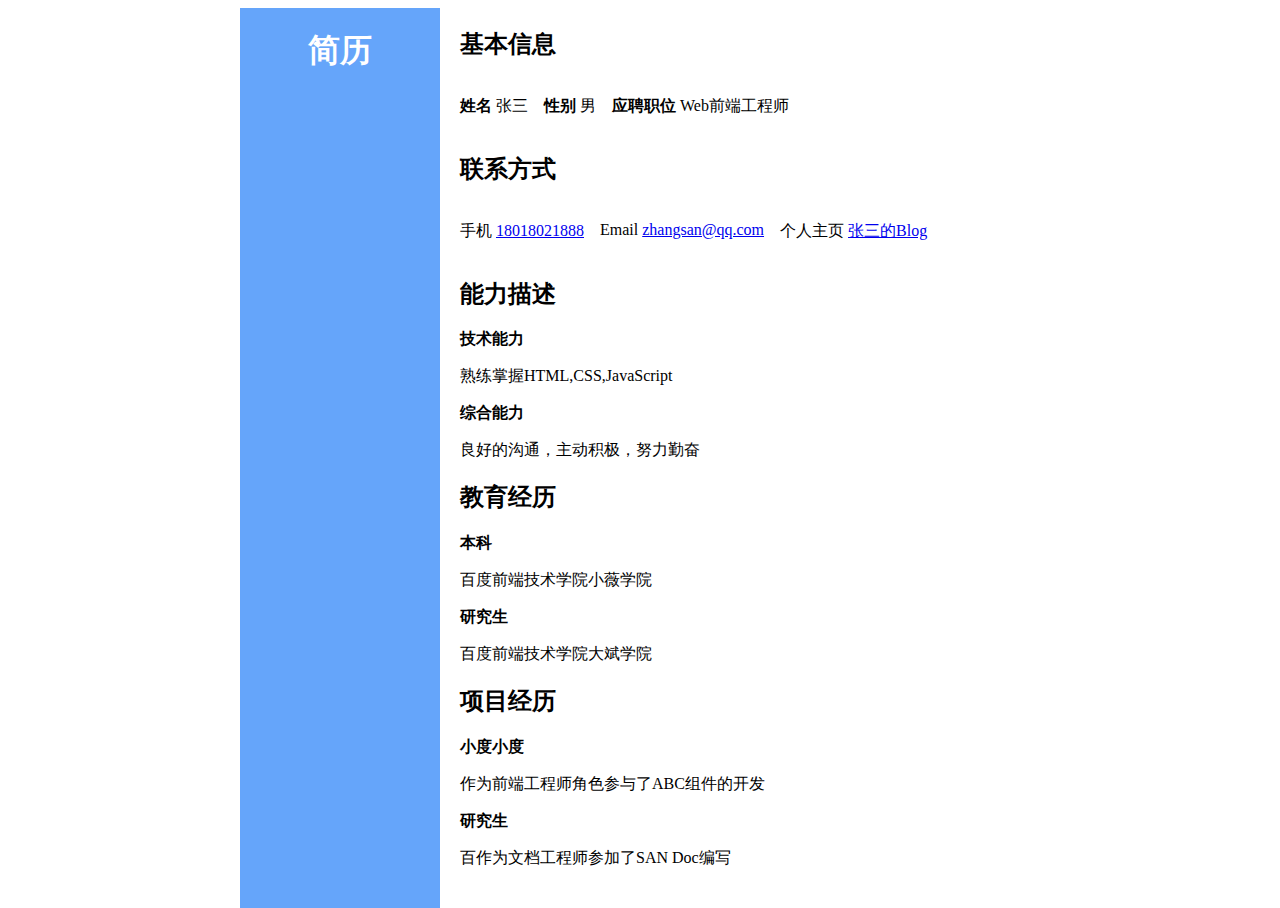
<file: Day5~6/index.html>
<!DOCTYPE html>
<html lang="en">
<head>
    <meta charset="UTF-8">
    <title>张三的简历</title>
    <link rel="stylesheet" href="style_1.css">
</head>
<body>
<div class="z">
    <div class="left">
    <h1>简历</h1>
    </div>
        <div class="right">
            <h2>基本信息</h2>
            <div class="info">
                <p><strong>姓名</strong> 张三  </p>
                <p><strong>性别</strong> 男</p>
                <p><strong>应聘职位</strong> Web前端工程师</p> 
            </div>

            <h2>联系方式</h2>
               <div class="info">
                <p>手机 <a href="#">18018021888</a></p> 
                <p>Email <a href="mailto:zhangsan@qq.com">zhangsan@qq.com</a></p>
                <p>个人主页 <a href="https://www.baidu.com" target="_blank">张三的Blog</a></p>
            </div>

            <h2>能力描述</h2>
            <p><strong>技术能力</strong></p>
            <p>熟练掌握HTML,CSS,JavaScript</p>
            <p><strong>综合能力</strong></p>
            <p>良好的沟通，主动积极，努力勤奋</p>

            <h2>教育经历</h2>
            <p><strong>本科</strong></p>
            <p>百度前端技术学院小薇学院</p>
            <p><strong>研究生</strong></p>
            <p>百度前端技术学院大斌学院</p>

            <h2>项目经历</h2>
            <p><strong>小度小度</strong></p>
            <p>作为前端工程师角色参与了ABC组件的开发</p>
            <p><strong>研究生</strong></p>
            <p>百作为文档工程师参加了SAN Doc编写</p>  
        </div>
    </div>
</body>
</html>
</file>
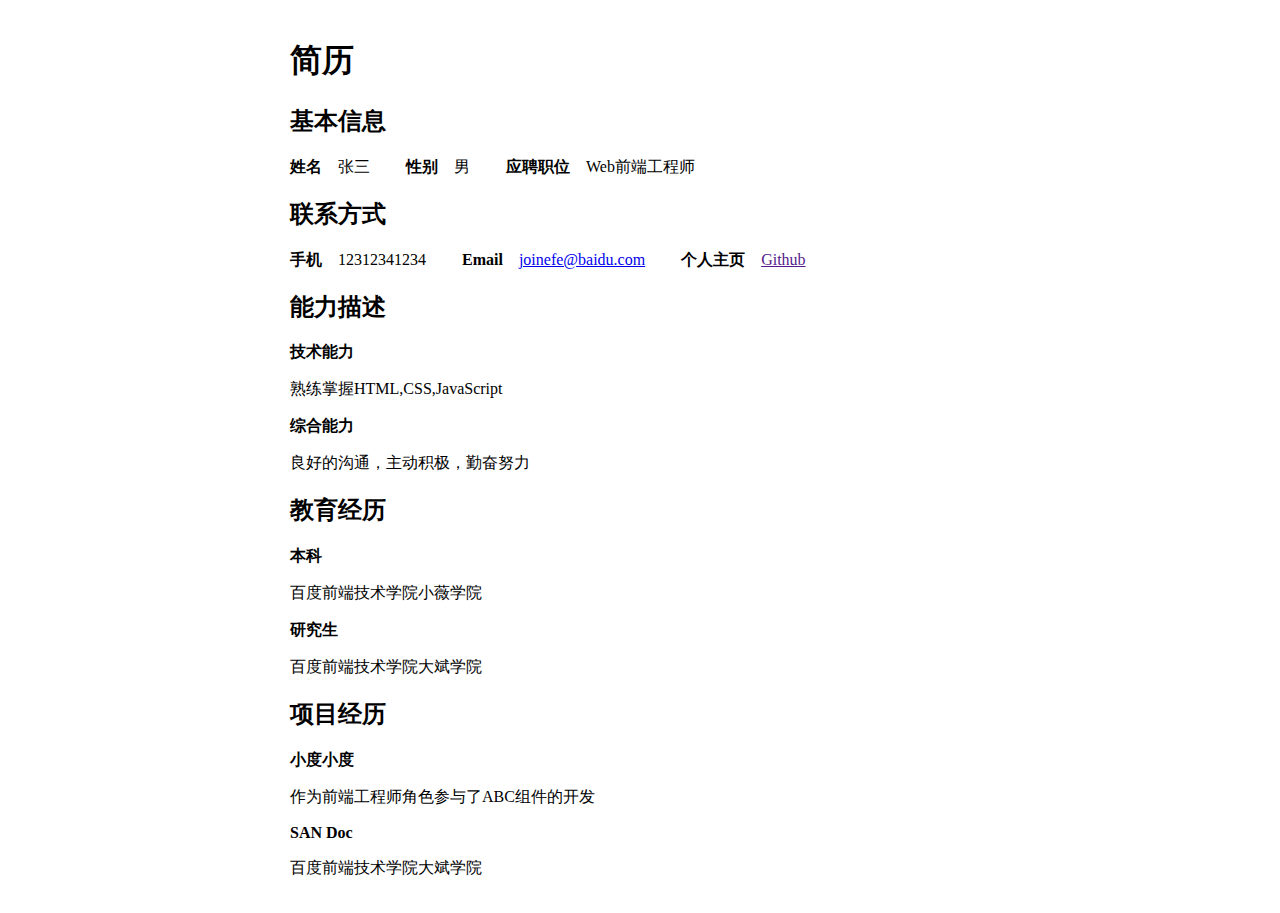
<file: Day5~6/style_1/index.html>
<!DOCTYPE html>
<html lang="zh">
<head>
    <meta charset="UTF-8">
    <meta name="viewport" content="width=device-width, initial-scale=1.0">
    <title>Resume</title>
    <link rel="stylesheet" href="style_1.css">
</head>
<body>
    <div class="resume">
        
        <h1>简历</h1>

        
        <div class="info">
            
                <h2>基本信息</h2>
                <div class="basic">
                <P>
                    <span><strong>姓名</strong>张三</span>
                    <span><strong>性别</strong>男</span>
                    <span><strong>应聘职位</strong>Web前端工程师</span>
                </P>
                </div>

            
                <h2>联系方式</h2>
                <div class="basic">
                <p>
                    <span><strong>手机</strong>12312341234</span>
                    <span><strong>Email</strong><a href="mailto:joinefe@baidu.com">joinefe@baidu.com</a></span>
                    <span><strong>个人主页</strong><a href="">Github</a></span>
                </p>
                </div>


            
                <h2>能力描述</h2>
                <div class="basic sp">
                    <p><strong>技术能力</strong></p>
                    <p><span>熟练掌握HTML,CSS,JavaScript</span></p>
                    <p><strong>综合能力</strong>
                    <p><span>良好的沟通，主动积极，勤奋努力</span></p>
                </div>

        
            
            
                <h2>教育经历</h2>
                <div class="basic sp">
                    <p><strong>本科</strong></p>
                    <p><span>百度前端技术学院小薇学院</span></p>
                    <p><strong>研究生</strong></p>
                    <p><span>百度前端技术学院大斌学院</span></p>
                </div>


            
                <h2>项目经历</h2>
                <div class="basic sp">
                    <P><strong>小度小度</strong></P>
                    <P><span>作为前端工程师角色参与了ABC组件的开发</span></P>
                    <P><strong>SAN Doc</strong></P>
                    <P><span>百度前端技术学院大斌学院</span></P>
                </div>
        </div>
    </div>
    
    
</body>
</html>
</file>
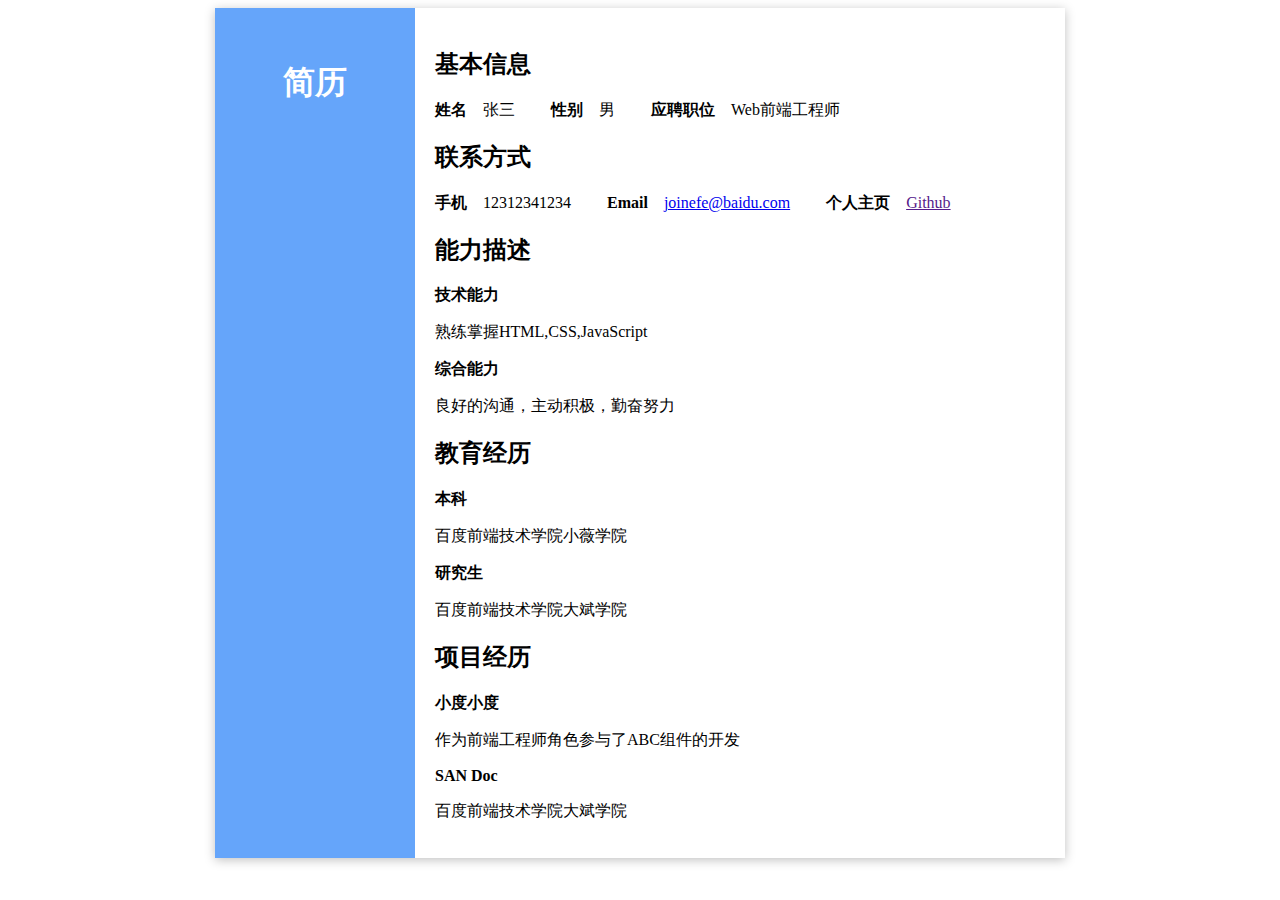
<file: Day5~6/style_2/index.html>
<!DOCTYPE html>
<html lang="zh">
<head>
    <meta charset="UTF-8">
    <meta name="viewport" content="width=device-width, initial-scale=1.0">
    <title>Resume</title>
    <link rel="stylesheet" href="style_2.css">
</head>
<body>
    <div class="resume">
        
        <h1>简历</h1>

        
        <div class="info">
            
                <h2>基本信息</h2>
                <div class="basic">
                <P>
                    <span><strong>姓名</strong>张三</span>
                    <span><strong>性别</strong>男</span>
                    <span><strong>应聘职位</strong>Web前端工程师</span>
                </P>
                </div>

            
                <h2>联系方式</h2>
                <div class="basic">
                <p>
                    <span><strong>手机</strong>12312341234</span>
                    <span><strong>Email</strong><a href="mailto:joinefe@baidu.com">joinefe@baidu.com</a></span>
                    <span><strong>个人主页</strong><a href="">Github</a></span>
                </p>
                </div>


            
                <h2>能力描述</h2>
                <div class="basic sp">
                    <p><strong>技术能力</strong></p>
                    <p><span>熟练掌握HTML,CSS,JavaScript</span></p>
                    <p><strong>综合能力</strong>
                    <p><span>良好的沟通，主动积极，勤奋努力</span></p>
                </div>

        
            
            
                <h2>教育经历</h2>
                <div class="basic sp">
                    <p><strong>本科</strong></p>
                    <p><span>百度前端技术学院小薇学院</span></p>
                    <p><strong>研究生</strong></p>
                    <p><span>百度前端技术学院大斌学院</span></p>
                </div>


            
                <h2>项目经历</h2>
                <div class="basic sp">
                    <P><strong>小度小度</strong></P>
                    <P><span>作为前端工程师角色参与了ABC组件的开发</span></P>
                    <P><strong>SAN Doc</strong></P>
                    <P><span>百度前端技术学院大斌学院</span></P>
                </div>
        </div>
    </div>
    
    
</body>
</html>
</file>
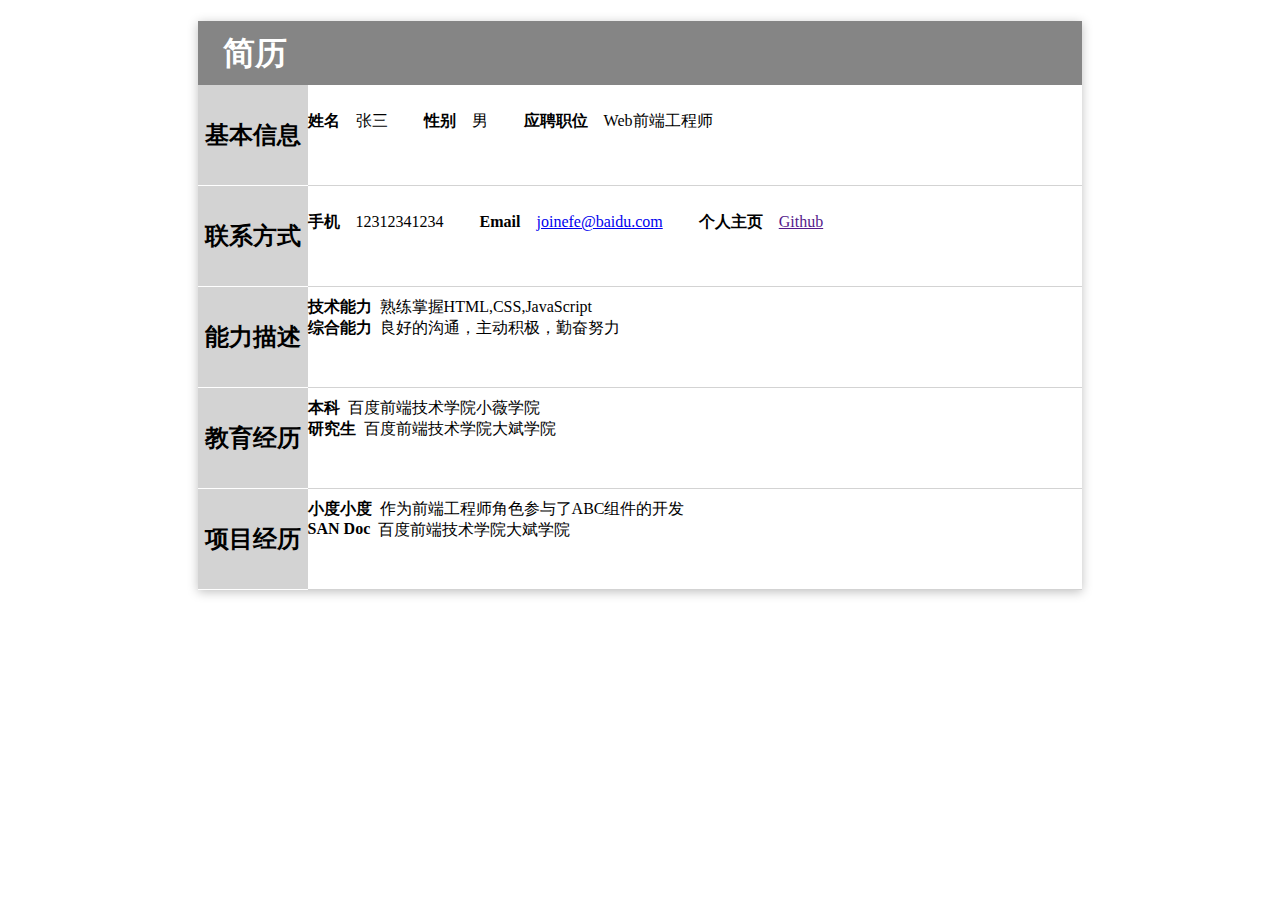
<file: Day5~6/style_3/index.html>
<!DOCTYPE html>
<html lang="zh">
<head>
    <meta charset="UTF-8">
    <meta name="viewport" content="width=device-width, initial-scale=1.0">
    <title>Resume</title>
    <link rel="stylesheet" href="style_3.css">
</head>
<body>
    <div class="resume">
        
        <h1>简历</h1>

        
        <div class="info">
            
                <h2>基本信息</h2>
                <div class="basic">
                <P>
                    <span><strong>姓名</strong>张三</span>
                    <span><strong>性别</strong>男</span>
                    <span><strong>应聘职位</strong>Web前端工程师</span>
                </P>
                </div>

            
                <h2>联系方式</h2>
                <div class="basic">
                <p>
                    <span><strong>手机</strong>12312341234</span>
                    <span><strong>Email</strong><a href="mailto:joinefe@baidu.com">joinefe@baidu.com</a></span>
                    <span><strong>个人主页</strong><a href="">Github</a></span>
                </p>
                </div>


            
                <h2>能力描述</h2>
                <div class="basic sp">
                    <p><strong>技术能力</strong></p>
                    <p><span>熟练掌握HTML,CSS,JavaScript</span></p>
                    <p><strong>综合能力</strong>
                    <p><span>良好的沟通，主动积极，勤奋努力</span></p>
                </div>

        
            
            
                <h2>教育经历</h2>
                <div class="basic sp">
                    <p><strong>本科</strong></p>
                    <p><span>百度前端技术学院小薇学院</span></p>
                    <p><strong>研究生</strong></p>
                    <p><span>百度前端技术学院大斌学院</span></p>
                </div>


            
                <h2>项目经历</h2>
                <div class="basic sp">
                    <P><strong>小度小度</strong></P>
                    <P><span>作为前端工程师角色参与了ABC组件的开发</span></P>
                    <P><strong>SAN Doc</strong></P>
                    <P><span>百度前端技术学院大斌学院</span></P>
                </div>
        </div>
    </div>
    
    
</body>
</html>
</file>
<file: Day5~6/style_1.css>
.left{
    float: left;
    width: 200px;
    height: 900px;
    color: white;
    text-align: center;
    background-color: rgb(101,165,250);
}
.right{
    float: left;
    height: 900px;
    padding: 0 20px;   
}
.info {
    display: flex;
}
.info p {
    padding-right: 1em;
}
.z{
    width: 800px;
    margin: 0 auto;
}
</file>
<file: Day5~6/style_1/style_1.css>
.resume {
    width: 700px;
    padding: 10px 20px;
    margin: 0 auto;
}
.basic span{
    margin-right: 2em;
}
.basic strong{
    margin-right: 1em;
}
</file>
<file: Day5~6/style_2/style_2.css>
.resume {
    width: 850px;
    margin: 0 auto;
    box-shadow: 0 2px 10px rgba(0, 0, 0, 0.25);
    background-color: rgb(101,165,250);

}
h1 {
    float: left;
    padding-top: 32px;
    width: 200px;
    height: 100%;
    text-align: center;
    color: #fff;  
}
.info {
    margin-left: 200px;
    padding: 20px 0 20px 20px;
    background-color: #fff;
}
.basic span {
    margin-right: 2em;
}
.basic strong {
    margin-right: 1em;
}
</file>
<file: Day5~6/style_3/style_3.css>
.resume {
    width: 70%;
    margin: 0 auto;
    box-shadow: 0 2px 10px rgba(0, 0, 0, 0.25);
}
h1 {
    height: 2em;
    padding-left: 0.8em;
    margin-bottom: 0;
    background-color: rgb(133,133,133);
    line-height: 2em;
    color: #fff;
}
h2 {
    float: left;
    height: 100px;
    width: 110px;
    margin: 0;
    border-bottom: 1px solid #fff;
    text-align: center;
    line-height: 100px;
    background-color: lightgray;
}
.basic {
    height: 90px;
    padding-top: 10px;
    padding-left: 10px;
    margin-left: 100px;
    border-bottom: 1px solid lightgray;
}
.basic span {
    margin-right: 2em;
}
.basic strong {
    margin-right: 1em;
}
.sp p{
    margin: 0;
}
.sp strong{
    float: left;
    margin-right: 0.5em;
}
</file>
